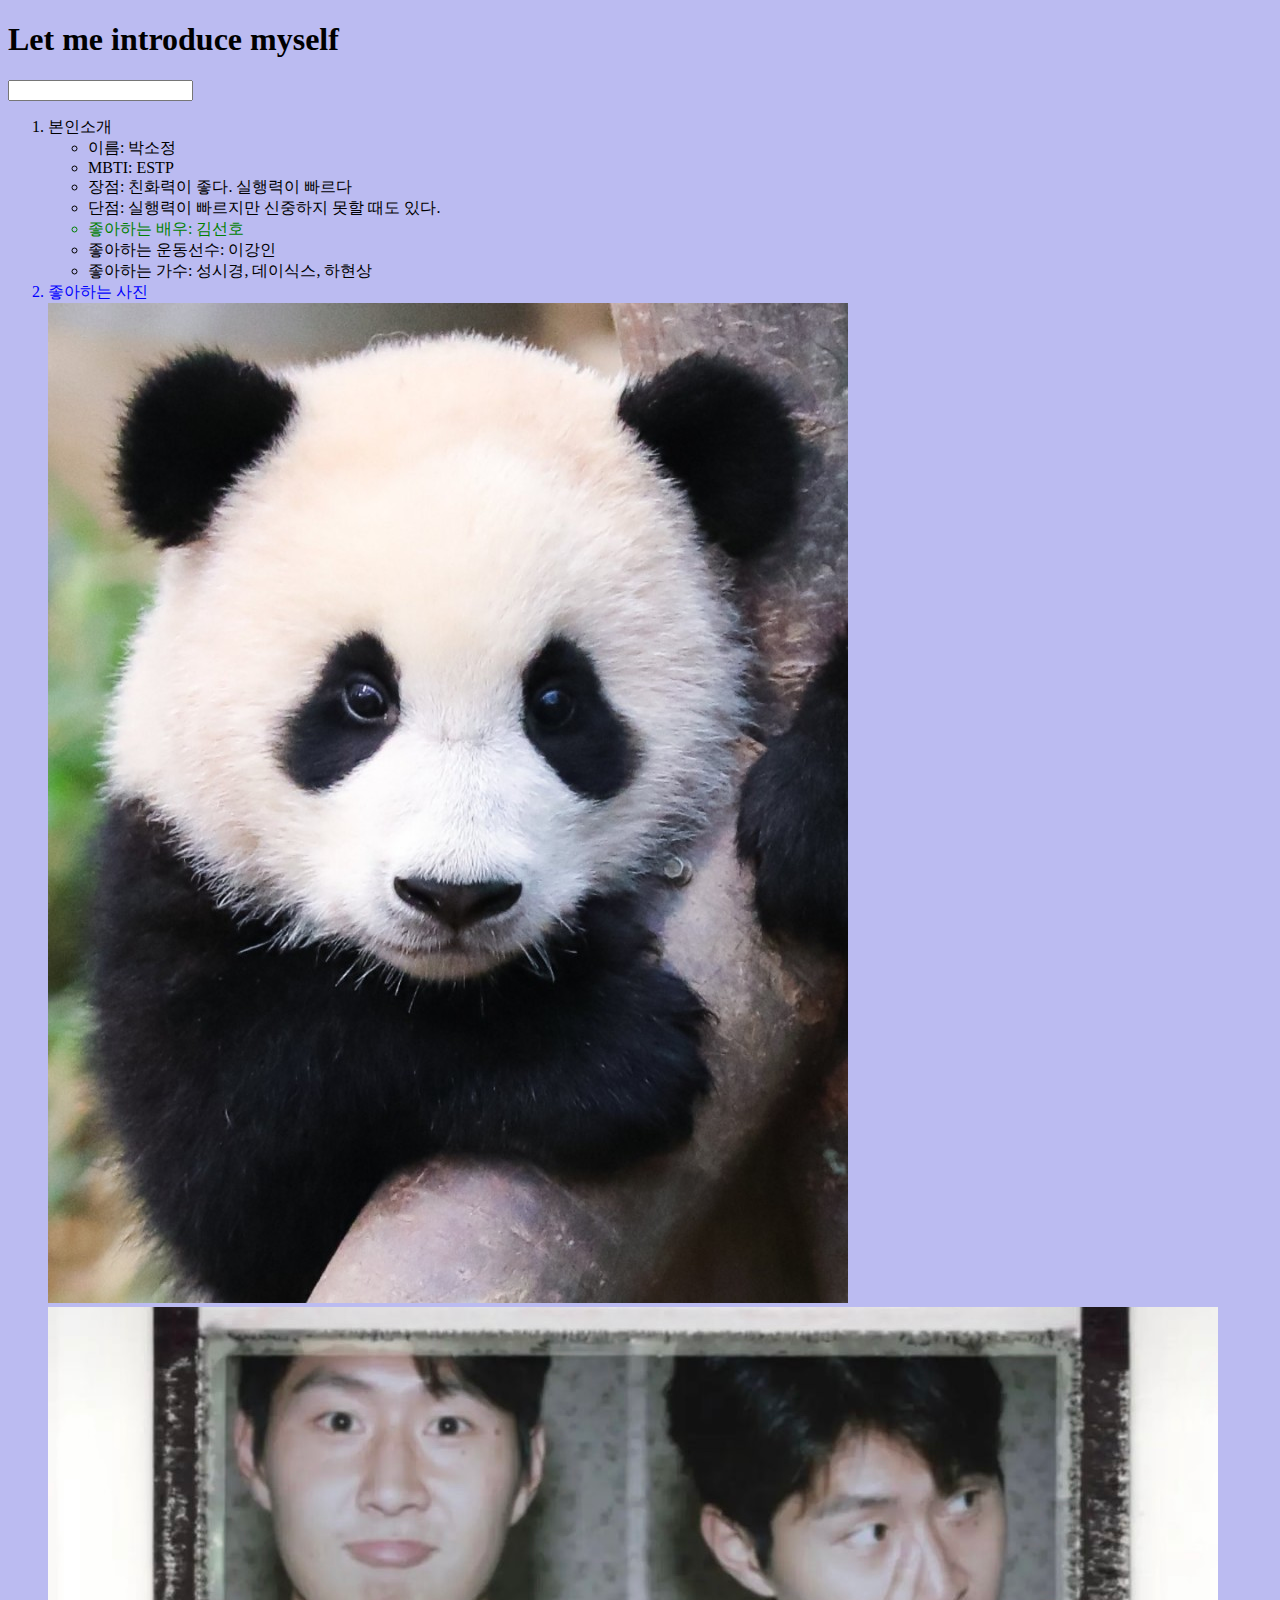
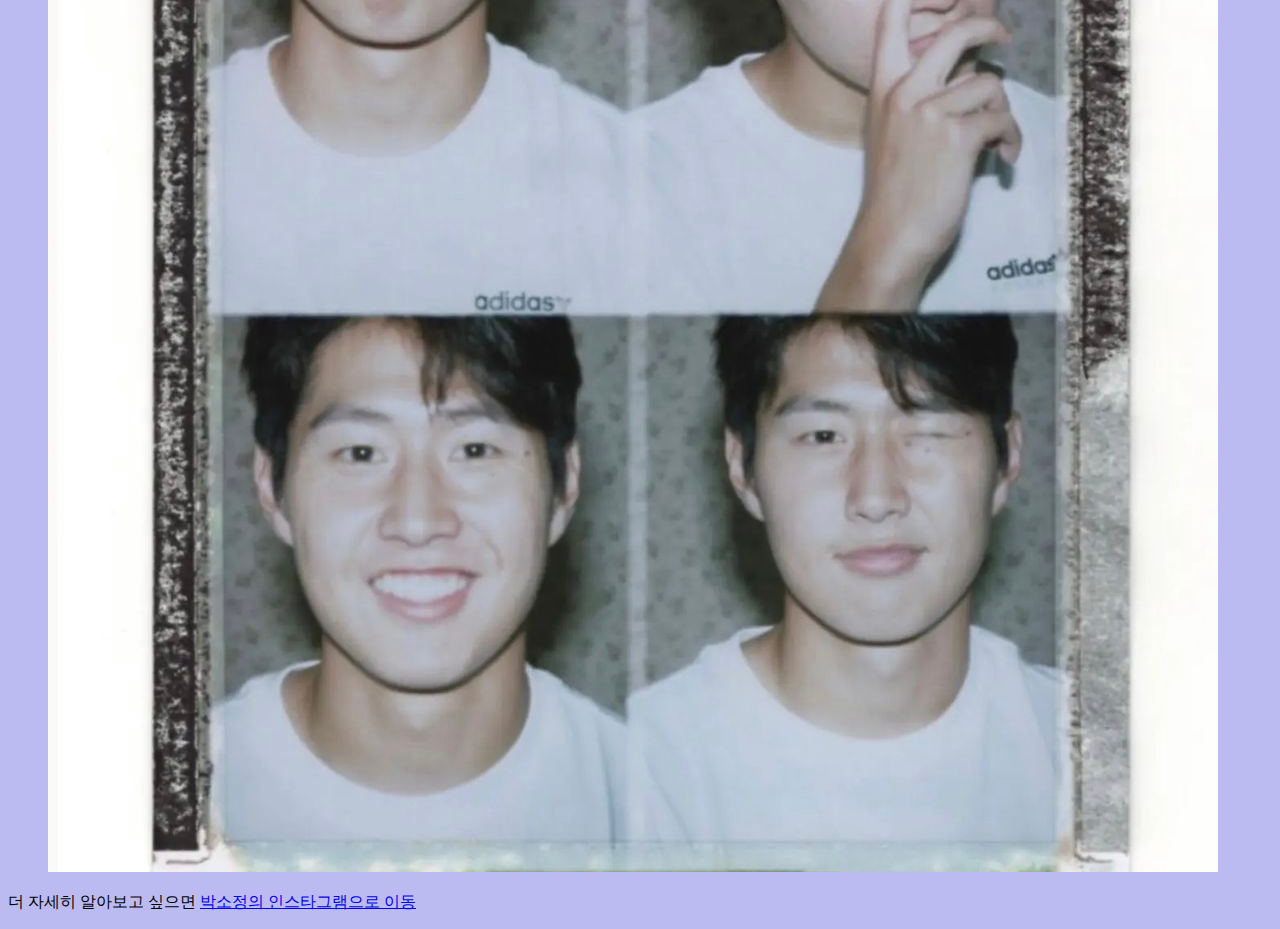
<file: 수업/index.html>
<!DOCTYPE html>
<html lang="en">
<head>
    <meta charset="UTF-8">
    <meta name="viewport" content="width=device-width, initial-scale=1.0">
    <link rel="stylesheet" href="style.css">
    <title>2차시 실습</title>
</head>
<body>
    <h1>Let me introduce myself</h1>
    <div>
        <input type="text">
        
    </div>
    <ol>
        <li class="black">본인소개
            <ul>
                <li>이름: 박소정</li>
                <li>MBTI: ESTP</li>
                <li>장점: 친화력이 좋다. 실행력이 빠르다</li>
                <li>단점: 실행력이 빠르지만 신중하지 못할 때도 있다.</li>
                <li id="actor">좋아하는 배우: 김선호</li>
                <li class="player">좋아하는 운동선수: 이강인</li>
                <li class="singer">좋아하는 가수: 성시경, 데이식스, 하현상</li>
            </ul>
        <li class="blue">좋아하는 사진</li>
        <img src="image\KakaoTalk_1.jpg">
        <img src="image\KakaoTalk_2.jpg">

    </ol>

    <botton>더 자세히 알아보고 싶으면</botton>
    <a href="https://www.instagram.com/sojeong_0215/">박소정의 인스타그램으로 이동</a>

    <div>
        
        <p></p>

    </div>
</body>
</html>
</file>
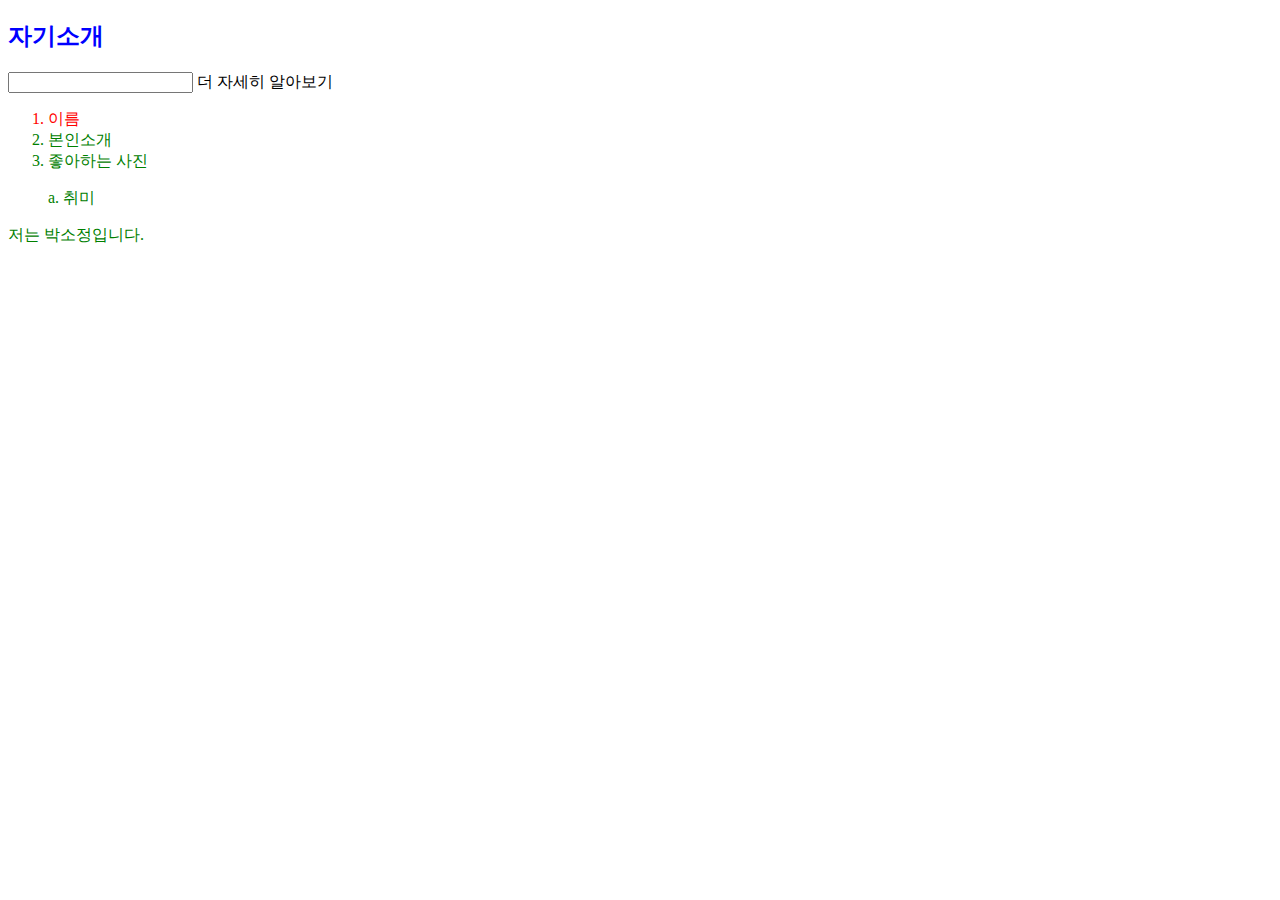
<file: 2차시/수업/index.html>
<!DOCTYPE html>
<html lang="en">
<head>
    <meta charset="UTF-8">
    <meta name="viewport" content="width=device-width, initial-scale=1.0">
    <link rel="stylesheet" href="style.css">
    <title>2차시 실습</title>
</head>
<body>
    <h2>자기소개</h2>
    <div>
        <input type="text">
        <botton>더 자세히 알아보기</botton>
    </div>
    <ol>
        <li id="special">이름</li>
        <li class="green">본인소개</li>
        <li class="green">좋아하는 사진</li>
    </ol>
       <li class="green"><ol>a. 취미</ol></li>
    <div>
        <p class="green">저는 박소정입니다.</p>
        <p></p>

    </div>
</body>
</html>
</file>
<file: 수업/style.css>
body{
    background-color: rgb(187, 187, 241);
}
h1{
    color:black;
}
.black{
    color: black;
}
.blue{
    color:blue;
}
#actor{
    color: green;
}
</file>
<file: 2차시/수업/style.css>
h2{
    color:blue;
}
#special{
    color:red;
}
.green{
    color: green;
}
</file>
